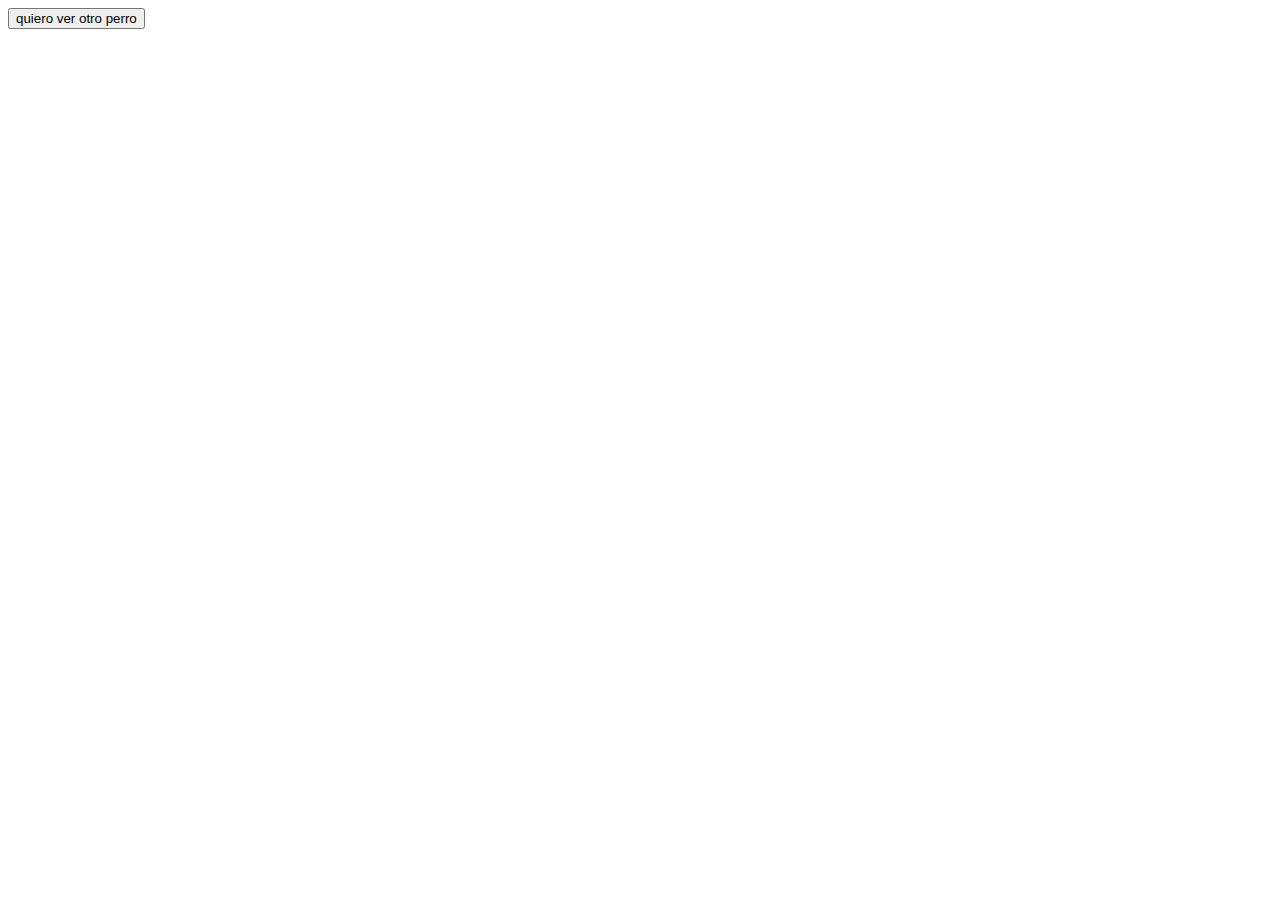
<file: peticiones Parte1/ejercicio2/index.html>
<!DOCTYPE html>
<html lang="en">
<head>
    <meta charset="UTF-8">
    <meta http-equiv="X-UA-Compatible" content="IE=edge">
    <meta name="viewport" content="width=device-width, initial-scale=1.0">
    <title>Document</title>
    <link rel="stylesheet" href="index.css">
</head>
<body>
    <button id="button" id="button">quiero ver otro perro</button>
    <div class="padre">
        <scroll-container class="container"id="container">

        </scroll-container>
    </div>
    
    <script src="index.js"></script>
</body>
</html>
</file>
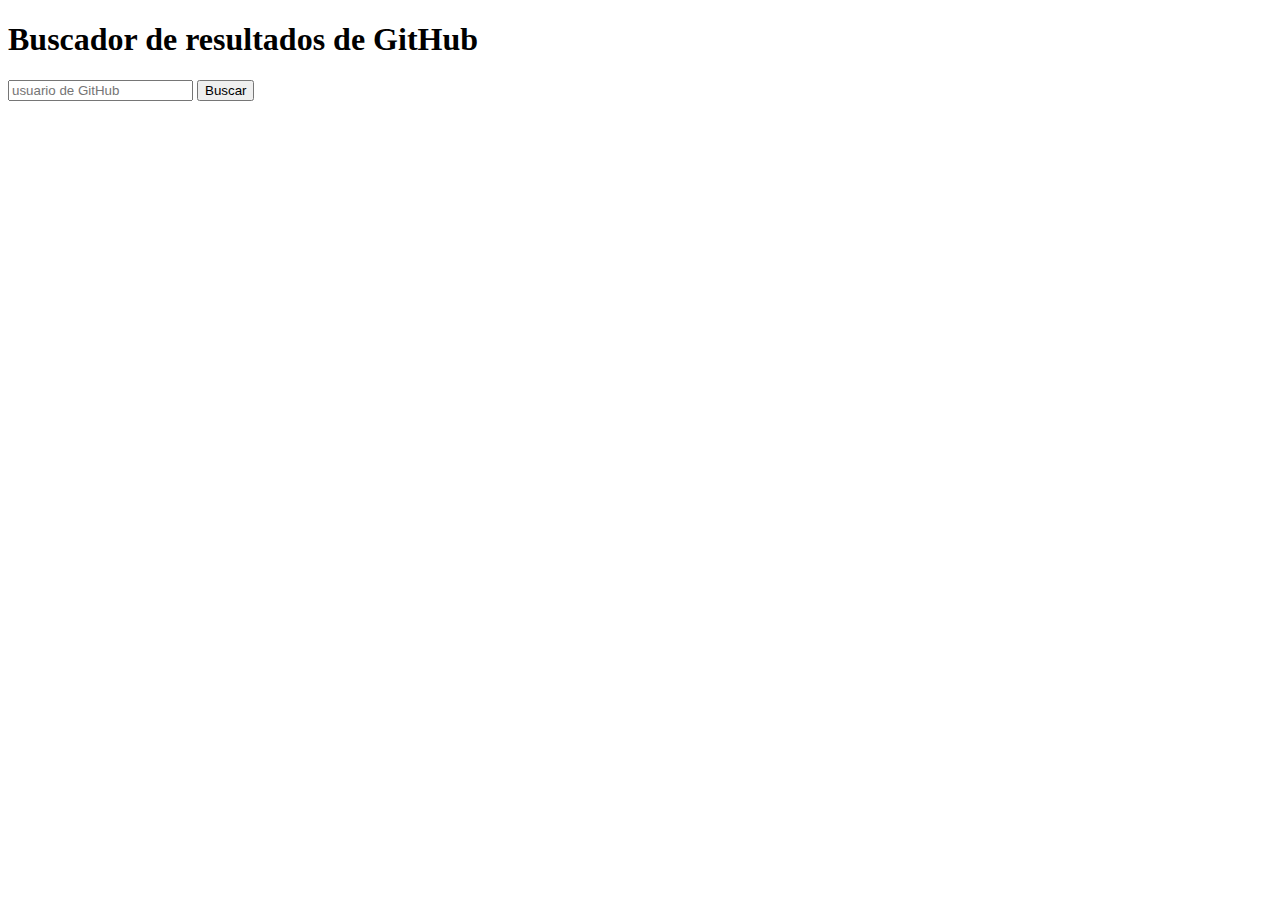
<file: peticiones Parte1/ejercicio3/index.html>
<!DOCTYPE html>
<html lang="en">
<head>
    <meta charset="UTF-8">
    <meta http-equiv="X-UA-Compatible" content="IE=edge">
    <meta name="viewport" content="width=device-width, initial-scale=1.0">
    <title>Document</title>
</head>
<body>
    <h1>Buscador de resultados de GitHub</h1>
    <input placeholder="usuario de GitHub" type="text" id="input" required>
    <button id="button" >Buscar</button>
    <div id="container">
       
    </div>
    <script src="index.js"></script>
</body>
</html>
</file>
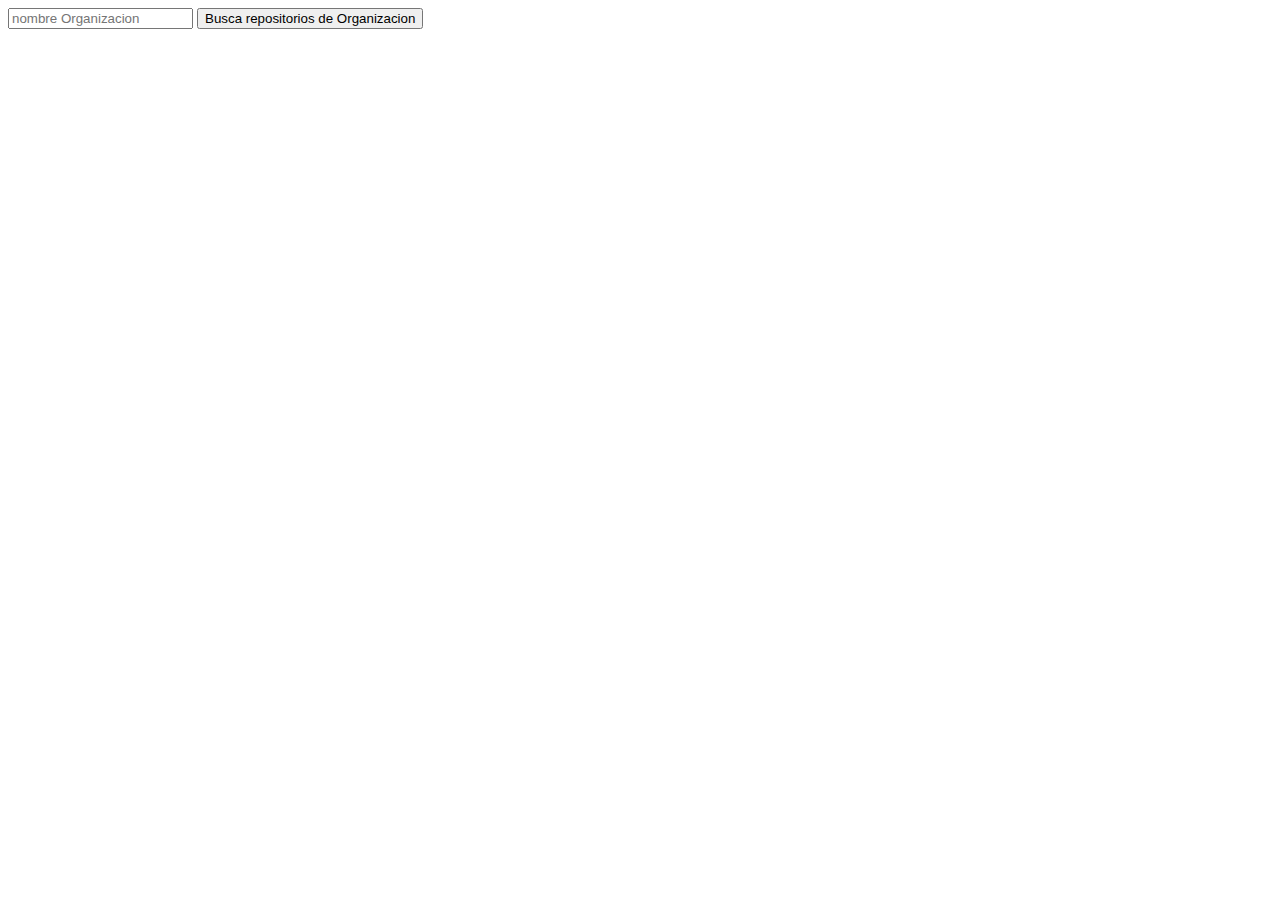
<file: peticiones Parte1/ejercicio4/index.html>
<!DOCTYPE html>
<html lang="en">
<head>
    <meta charset="UTF-8">
    <meta http-equiv="X-UA-Compatible" content="IE=edge">
    <meta name="viewport" content="width=device-width, initial-scale=1.0">
    <title>Document</title>
</head>
<body>
    <input id="input" type="text" placeholder="nombre Organizacion">
    <button  id="button">Busca repositorios de Organizacion</button>
    <ul id="container">

    </ul>
    <script src="index.js"></script>
</body>
</html>
</file>
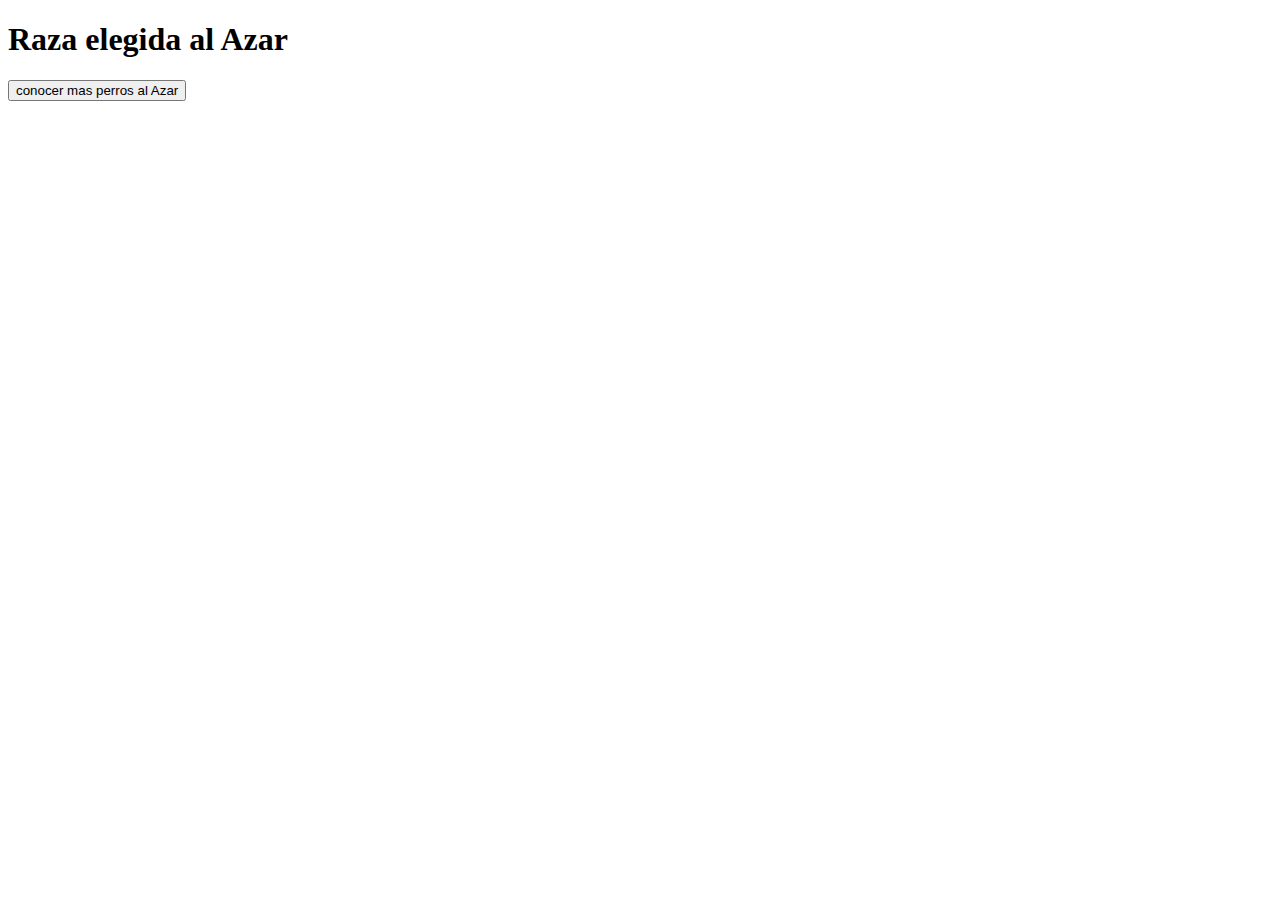
<file: peticiones Parte1/ejercicio5/index.html>
<!DOCTYPE html>
<html lang="en">
<head>
    <meta charset="UTF-8">
    <meta http-equiv="X-UA-Compatible" content="IE=edge">
    <meta name="viewport" content="width=device-width, initial-scale=1.0">
    <title>Document</title>
    <link rel="stylesheet" href="index.css">
</head>
<body>
    <h1>Raza elegida al Azar <span id="span"></span></h1>
    
    <button id="button">conocer mas perros al Azar</button>
    <div id="container">

    </div>
    <script src="index.js"></script>

</body>
</html>
</file>
<file: peticiones Parte1/ejercicio2/index.css>
html{
    font-size: 0.625rem;
}
.padre{
    width: 100%;
    overflow-x: scroll;
}
.container{
    display: grid;
    gap: 5px;
    grid-auto-flow: column;
    width: 100%;
    height: auto;
}
.scroll-item img{
    width: 20rem;
    height: 20rem;
    object-fit: cover;
}
.button{
    display: block;
}
</file>
<file: peticiones Parte1/ejercicio5/index.css>
#span{
    color: blue;
}
</file>
